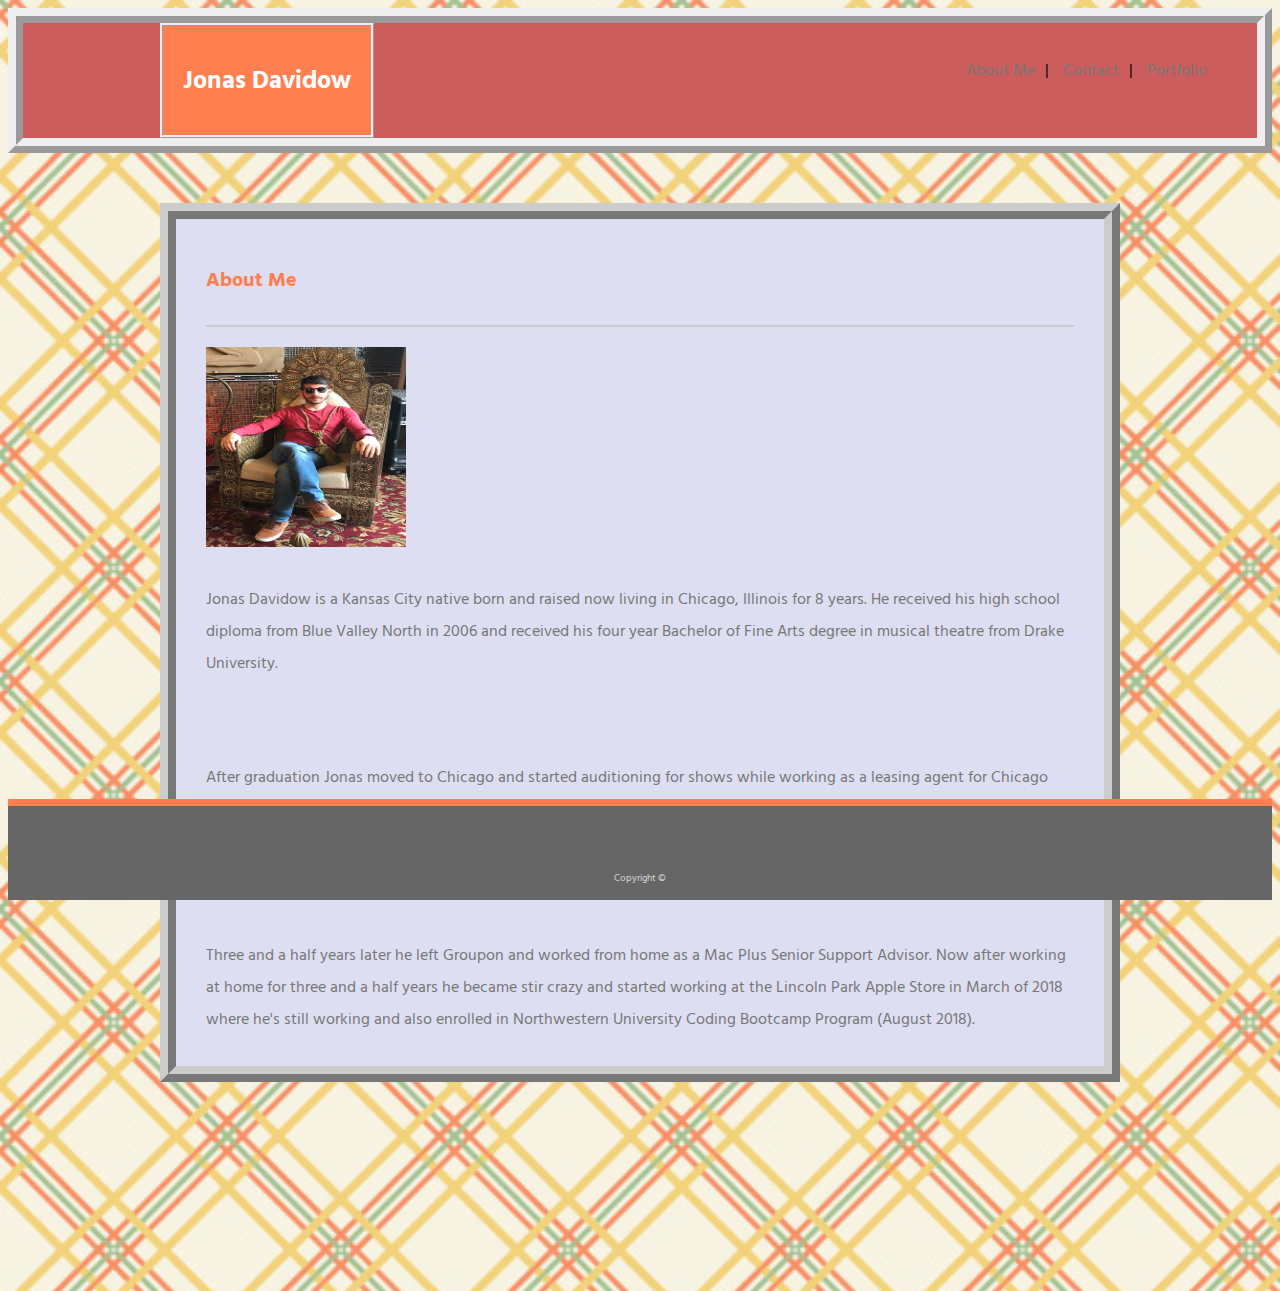
<file: index.html>
<!DOCTYPE html>
<html lang="en">

<head>
    <meta charset="UTF-8">
    <meta name="viewport" content="width=device-width, initial-scale=1.0">
    <meta http-equiv="X-UA-Compatible" content="ie=edge">
    <title>My Portfolio</title>
    <link rel="stylesheet" href="https://stackpath.bootstrapcdn.com/bootstrap/4.1.3/css/bootstrap.min.css" integrity="sha384-MCw98/SFnGE8fJT3GXwEOngsV7Zt27NXFoaoApmYm81iuXoPkFOJwJ8ERdknLPMO"
        crossorigin="anonymous">
    <link href="https://fonts.googleapis.com/css?family=Hind+Madurai" rel="stylesheet">
    <style>
        footer {
            position: sticky;
            background-color: #666666;
            bottom: 0px;
            left: 0;
            width: 100%;
            text-align: center;
            color: lightgray;
            padding-top: 65px;
            border-top: 7px solid coral;
            padding-bottom: 15px;
            font-size: 10px;
        }

        h1 {
            display: inline-block;
            color: white;
            font-size: 25px;
            font-family: 'Hind Madurai', sans-serif;
        }

        h2 {
            font-family: 'Hind Madurai', sans-serif;
            color: coral;
            border-bottom: solid 2px #cccccc;
            padding-top: 20px;
            padding-bottom: 20px;
            font-size: 20px;
            font-weight: bold;
            margin-bottom: 20px;
        }

        ul {
            list-style-type: none;
            margin: 0;
            padding: 0;
            overflow: hidden;
        }

        li {
            display: inline;
        }

        a:link {
            color: #777;
            text-decoration: none;
            padding: 10px 10px;
        }

        a:visited {
            color: #8bc34a;
        }

        a:hover {
            text-decoration: underline;
        }

        p {
            color: #777777;
            line-height: 200%;
            font-family: 'Hind Madurai', sans-serif;

        }

        .container {
            margin: auto;
            width: 960px;
            padding: 30px;
            padding-top: 0px;
            padding-bottom: 15px;
            box-sizing: border-box;
            background-color: #dddef2;
            border-style: ridge;
            border-color: #cccccc;
            border-width: 16px;
            margin-top: 50px;
            margin-bottom: 100px;
            overflow: auto;
            line-height: 50px;
        }

        body {
            background-image: url(assets/images/crsx.jpg);
            /* background-repeat: no-repeat; */
            background-size: 100%;
            font-family: 'Hind Madurai', sans-serif;
        }

        .inside_nav {
            width: 960px;
            margin: auto;
        }

        .navbar {
            background-color: indianred;
            display: block;
            /* border-bottom: 1px solid #ccc; */
            border-style: ridge;
            box-sizing: border-box;
            border-width: 15px;
        }

        .logo {
            background-color: coral;
            color: #fff;
            font-size: 25px;
            float: left;
            padding: 20px;
            font-family: 'Hind Madurai', sans-serif;
            border-style: ridge;

        }

        .toolbar {
            float: right;
            padding-top: 20px;
            background: indianred;
            padding-right: 40px;
        }
    </style>
</head>

<body>

    <div class="container-fluid">
        <div class="row">
            <div class="col-lg-12">
                <div class="navbar">
                    <div class="inside_nav">
                        <div class="logo">
                            <h1>Jonas Davidow</h1>
                        </div>
                    </div>

                    <div class="toolbar">
                        <p>
                            <ul>
                                <li><a href="index.html">About Me</a></li>|
                                <li><a href="contact.html">Contact</a></li>|
                                <li><a href="portfolio.html">Portfolio</a></li>
                            </ul>
                        </p>
                    </div>
                    <div style="clear: both;"></div>
                </div>
            </div>
        </div>

    </div>

    <div class="container">

        <div class="row">
            <div class="col-lg-6 offset-lg-3 col-xs-12 col-sm-12">

                <h2>About Me</h2>
                <div class="row">
                    <div class="col-lg-4">
                        <img src="assets/images/redshirt.png" style="width: 200px; height: 200px; padding-right: 5px;">
                    </div>

                    <div class="col-lg-12">
                        <p>Jonas
                            Davidow is a Kansas City native born and raised now living in Chicago, Illinois for
                            8
                            years. He
                            received his high school diploma from Blue Valley North in 2006 and received his
                            four year
                            Bachelor
                            of Fine Arts degree in musical theatre from Drake University.</p>

                    </div>

                    <br>
                    <div class="col-lg-12">
                        <p>After graduation Jonas moved to Chicago and started auditioning for shows while working
                            as a
                            leasing
                            agent for Chicago Apartment Finders. Soon he decided he no longer liked driving a car
                            in
                            the
                            city
                            so he switched to a desk job working for Groupon's customer support and eventually
                            working
                            on
                            the
                            customer resolutions team. </p>
                    </div>

                    <br>
                    <div class="col-lg-12">
                        <p> Three and a half years later he left Groupon and worked from home as a Mac Plus Senior
                            Support
                            Advisor. Now after working at home for three and a half years he became stir crazy and
                            started
                            working at the Lincoln Park Apple Store in March of 2018 where he's still working and
                            also
                            enrolled
                            in Northwestern University Coding Bootcamp Program (August 2018).</p>
                    </div>

                </div>
            </div>
        </div>
    </div>

    <footer>
        <div class="pedi">Copyright &copy;</div>
    </footer>


</body>

</html>
</file>
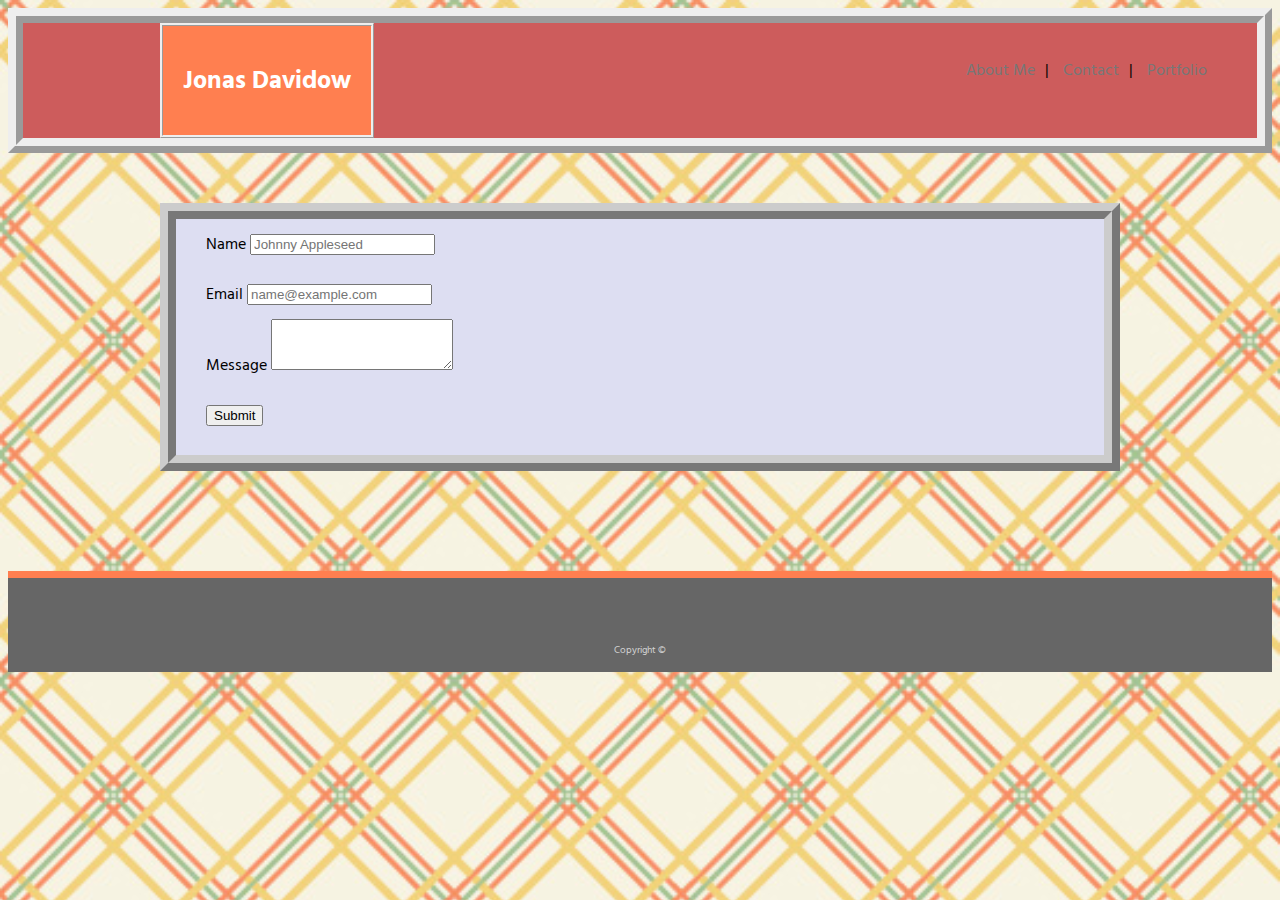
<file: contact.html>
<!DOCTYPE html>
<html lang="en">

<head>
    <meta charset="UTF-8">
    <meta name="viewport" content="width=device-width, initial-scale=1.0">
    <meta http-equiv="X-UA-Compatible" content="ie=edge">
    <title>My Portfolio</title>
    <link rel="stylesheet" href="https://stackpath.bootstrapcdn.com/bootstrap/4.1.3/css/bootstrap.min.css" integrity="sha384-MCw98/SFnGE8fJT3GXwEOngsV7Zt27NXFoaoApmYm81iuXoPkFOJwJ8ERdknLPMO"
        crossorigin="anonymous">
    <link href="https://fonts.googleapis.com/css?family=Hind+Madurai" rel="stylesheet">

    <style>
        footer {
                    position: sticky;
                    background-color: #666666;
                    bottom: 0px;
                    left: 0;
                    width: 100%;
                    text-align: center;
                    color: lightgray;
                    padding-top: 65px;
                    border-top: 7px solid coral;
                    padding-bottom: 15px;
                    font-size: 10px;
                }
        
                h1 {
                    display: inline-block;
                    color: white;
                    font-size: 25px;
                    font-family: 'Hind Madurai', sans-serif;
                }
        
                h2 {
                    font-family: 'Hind Madurai', sans-serif;
                    color: coral;
                    border-bottom: solid 2px #cccccc;
                    padding-top: 20px;
                    padding-bottom: 20px;
                    font-size: 20px;
                    font-weight: bold;
                    margin-bottom: 20px;
                }
        
                ul {
                    list-style-type: none;
                    margin: 0;
                    padding: 0;
                    overflow: hidden;
                }
        
                li {
                    display: inline;
                }
        
                a:link {
                    color: #777;
                    text-decoration: none;
                    padding: 10px 10px;
                }
        
                a:visited {
                    color: blanchedalmond;
                }
        
                a:hover {
                    text-decoration: underline;
                }
        
                p {
                    color: #777777;
                    line-height: 200%;
                    font-family: 'Hind Madurai', sans-serif;
        
                }
        
                .container {
                    margin: auto;
                    width: 960px;
                    padding: 30px;
                    padding-top: 0px;
                    padding-bottom: 15px;
                    box-sizing: border-box;
                    background-color: #dddef2;
                    border-style: ridge;
                    border-color: #cccccc;
                    border-width: 16px;
                    margin-top: 50px;
                    margin-bottom: 100px;
                    overflow: auto;
                    line-height: 50px;
                }
        
                body {
                    background-image: url(assets/images/crsx.jpg);
                    /* background-repeat: no-repeat; */
                    background-size: 100%;
                    font-family: 'Hind Madurai', sans-serif;
                }
        
                .inside_nav {
                    width: 960px;
                    margin: auto;
                }
        
                .navbar {
                    background-color: indianred;
                    display: block;
                    /* border-bottom: 1px solid #ccc; */
                    border-style: ridge;
                    box-sizing: border-box;
                    border-width: 15px;
                }
        
                .logo {
                    background-color: coral;
                    color: #fff;
                    font-size: 25px;
                    float: left;
                    padding: 20px;
                    font-family: 'Hind Madurai', sans-serif;
                    border-style: ridge;
        
                }
        
                .toolbar {
                    float: right;
                    padding-top: 20px;
                    background: indianred;
                    padding-right: 40px;
                }
            </style>
</head>

<body>
    <div class="container-fluid">
        <div class="row">
            <div class="col-lg-12">
                <div class="navbar">
                    <div class="inside_nav">
                        <div class="logo">
                            <h1>Jonas Davidow</h1>
                        </div>
                    </div>

                    <div class="toolbar">
                        <p>
                            <ul>
                                <li><a href="index.html">About Me</a></li>|
                                <li><a href="contact.html">Contact</a></li>|
                                <li><a href="portfolio.html">Portfolio</a></li>
                            </ul>
                        </p>
                    </div>
                    <div style="clear: both;"></div>
                </div>
            </div>
        </div>

    </div>

    <div class="container">
        <div class="row">
            <div class="col-lg-12">
                <form>
                    <div class="form-group">
                        <label for="exampleInputEmail1">Name</label>
                        <input type="email" class="form-control" id="exampleInputEmail1" aria-describedby="emailHelp"
                            placeholder="Johnny Appleseed">
                        <!-- <small id="emailHelp" class="form-text text-muted">We'll never share your email with anyone else.</small> -->
                    </div>
                    <div class="form-group">
                        <label for="exampleFormControlInput1">Email</label>
                        <input type="email" class="form-control" id="exampleFormControlInput1" placeholder="name@example.com">
                    </div>

                    <div class="form-group">
                        <label for="exampleFormControlTextarea1">Message</label>
                        <textarea class="form-control" id="exampleFormControlTextarea1" rows="3"></textarea>
                    </div>
                    <button type="submit" class="btn btn-primary">Submit</button>
                </form>
            </div>
        </div>
    </div>

    <footer>
        <div class="pedi">Copyright &copy;</div>
    </footer>


</body>

</html>
</file>
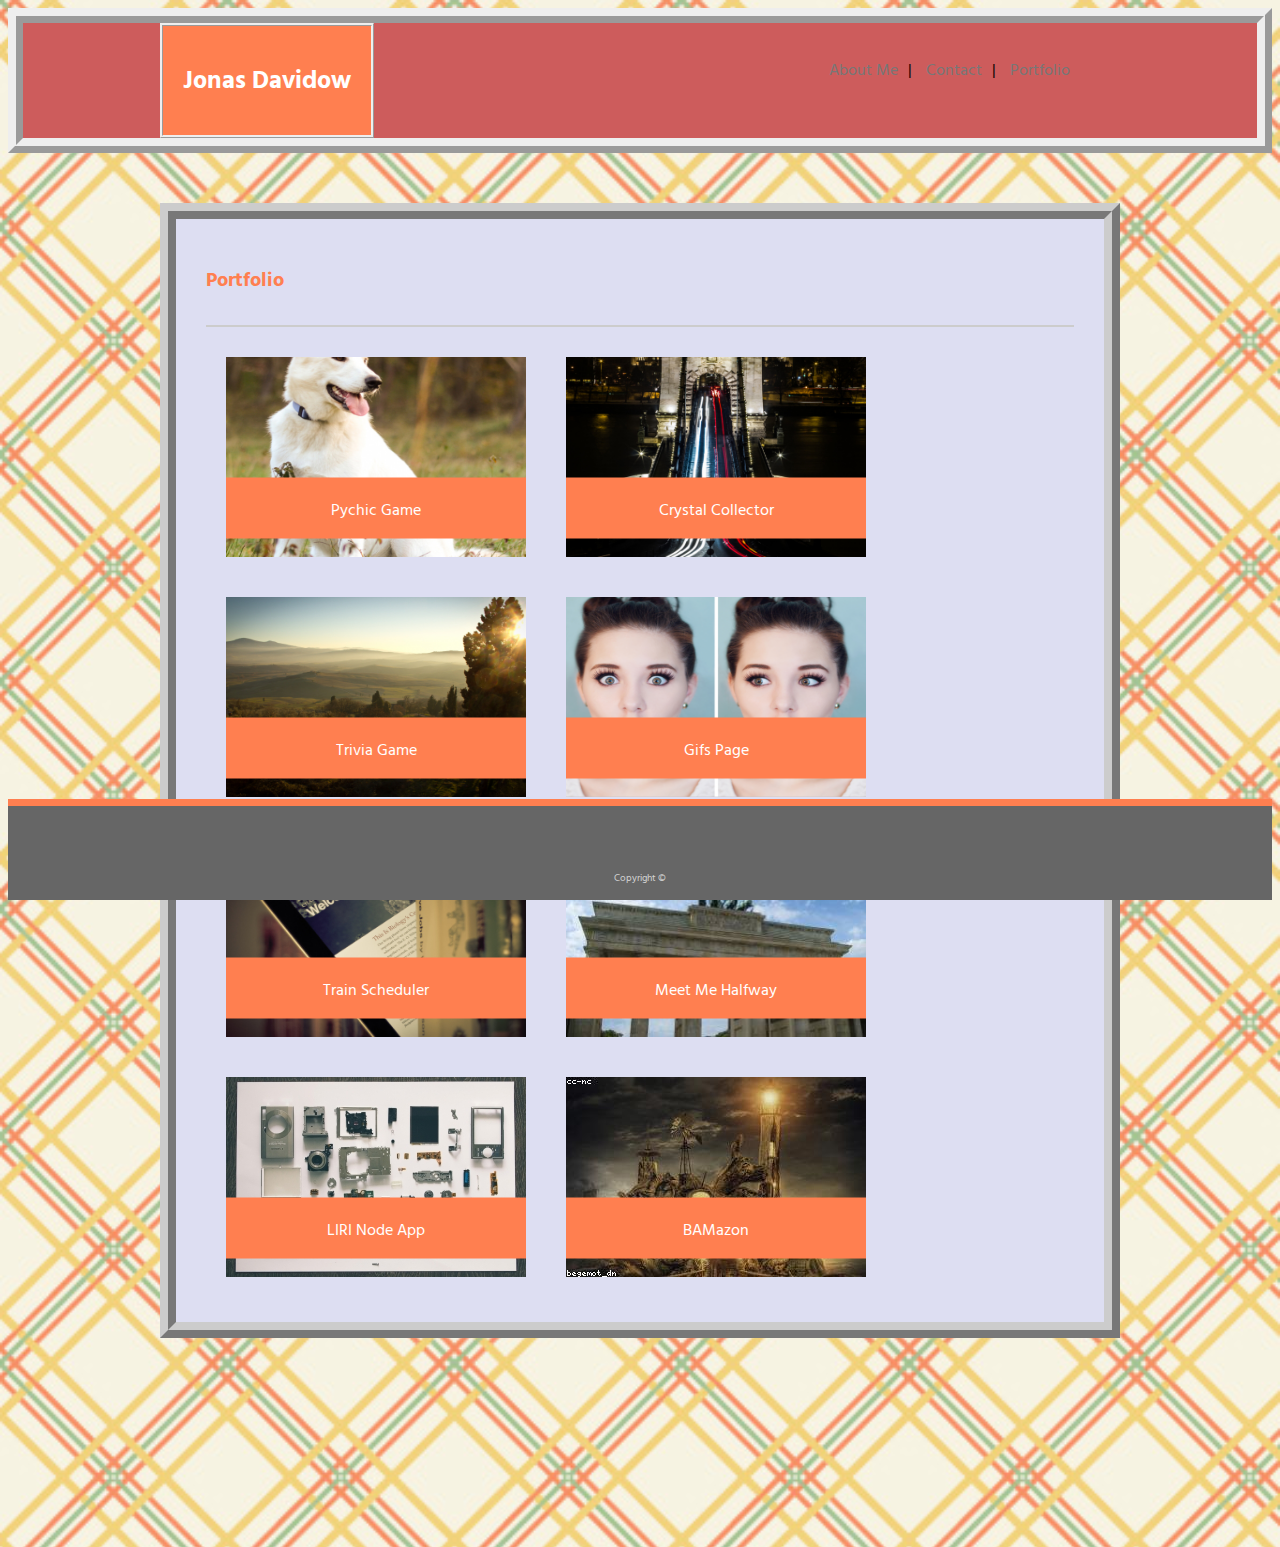
<file: portfolio.html>
<!DOCTYPE html>
<html lang="en">

<head>
    <meta charset="UTF-8">
    <meta name="viewport" content="width=device-width, initial-scale=1.0">
    <meta http-equiv="X-UA-Compatible" content="ie=edge">
    <title>My Portfolio</title>
    <link rel="stylesheet" href="https://stackpath.bootstrapcdn.com/bootstrap/4.1.3/css/bootstrap.min.css" integrity="sha384-MCw98/SFnGE8fJT3GXwEOngsV7Zt27NXFoaoApmYm81iuXoPkFOJwJ8ERdknLPMO"
        crossorigin="anonymous">
    <link href="https://fonts.googleapis.com/css?family=Hind+Madurai" rel="stylesheet">
    <style>
        footer {
            position: sticky;
            background-color: #666666;
            bottom: 0px;
            left: 0;
            width: 100%;
            text-align: center;
            color: lightgray;
            padding-top: 65px;
            border-top: 7px solid coral;
            padding-bottom: 15px;
            font-size: 10px;
        }

        h1 {
            display: inline-block;
            color: white;
            font-size: 25px;
            font-family: 'Hind Madurai', sans-serif;
        }

        h2 {
            font-family: 'Hind Madurai', sans-serif;
            color: coral;
            border-bottom: solid 2px #cccccc;
            padding-top: 20px;
            padding-bottom: 20px;
            font-size: 20px;
            font-weight: bold;
            margin-bottom: 20px;
        }

        ul {
            list-style-type: none;
            margin: 0;
            padding: 0;
            overflow: hidden;
        }

        li {
            display: inline;
        }

        a:link {
            color: #777;
            text-decoration: none;
            padding: 10px 10px;
        }

        a:visited {
            color: blanchedalmond;
        }

        a:hover {
            text-decoration: underline;
        }

        p {
            color: #777777;
            line-height: 200%;
            font-family: Arial, Helvetica, sans-serif;

        }

        .container {
            margin: auto;
            width: 960px;
            padding: 30px;
            padding-top: 0px;
            padding-bottom: 15px;
            box-sizing: border-box;
            background-color: #dddef2;
            border-style: ridge;
            border-color: #cccccc;
            border-width: 16px;
            margin-top: 50px;
            margin-bottom: 100px;
            overflow: auto;
            line-height: 50px;
        }

        body {
            background-image: url(assets/images/crsx.jpg);
            /* background-repeat: no-repeat; */
            background-size: 100%;
            font-family: 'Hind Madurai', sans-serif;
        }

        .inside_nav {
            width: 960px;
            margin: auto;
        }

        .navbar {
            background-color: indianred;
            display: block;
            /* border-bottom: 1px solid #ccc; */
            border-style: ridge;
            box-sizing: border-box;
            border-width: 15px;
        }

        .logo {
            background-color: coral;
            color: #fff;
            font-size: 25px;
            float: left;
            padding: 20px;
            font-family: 'Hind Madurai', sans-serif;
            border-style: ridge;

        }

        .toolbar {
            float: right;
            padding-top: 20px;
            background: indianred;
            padding-right: 40px;
        }

        .container1 {
            position: relative;
            text-align: center;
            color: white;
            float: left;
        }

        .bottom-center {
            position: absolute;
            top: 67%;
            left: 50%;
            transform: translate(-50%, -50%);
            background-color: coral;
            color: white;
            padding-top: 7px;
            padding-bottom: 4px;
            width: 300px;

        }

        .container2 {
            position: relative;
            text-align: center;
            color: white;
            float: left;
        }

        .container3 {
            position: relative;
            text-align: center;
            color: white;
            float: left;
        }

        .container4 {
            position: relative;
            text-align: center;
            color: white;
            float: left;
        }

        .container5 {
            position: relative;
            text-align: center;
            color: white;
            float: left;
        }

        .container6 {
            position: relative;
            text-align: center;
            color: white;
            float: left;
        }

        .container7 {
            position: relative;
            text-align: center;
            color: white;
            float: left;
        }

        .container8 {
            position: relative;
            text-align: center;
            color: white;
            float: left;
        }

        img {
            margin: 10px 10px 10px 10px;
        }
    </style>

</head>

<body>
    <div class="container-fluid">
        <div class="row">
            <div class="col-lg-12">
                <div class="navbar">

                    <div class="inside_nav">
                        <div class="logo">
                            <div class="block1">
                                <h1>Jonas Davidow</h1>
                            </div>
                        </div>

                        <div class="toolbar">
                            <p>
                                <ul>
                                    <li><a href="index.html">About Me</a></li>|
                                    <li><a href="contact.html">Contact</a></li>|
                                    <li><a href="portfolio.html">Portfolio</a></li>
                                </ul>
                            </p>
                        </div>
                        <div style="clear: both;"></div>
                    </div>

                </div>
            </div>

            <div class="container">
                <div class="row">
                    <div class="col-lg-12">


                        <h2> Portfolio </h2>

                        <div class="container1">
                            <a href="https://jonasd4004.github.io/Psychic-Game/" target="_blank">
                                <img src="assets/images/PortfoPic1.jpeg" alt="Hangman" height="200" width="300"></a>
                            <div class="bottom-center">Pychic Game</div>
                        </div>

                        <div class="container2">
                            <a href="https://jonasd4004.github.io/unit-4-game/" target="_blank">
                                <img src="assets/images/PortfoPic2.jpeg" alt="RPG Game" height="200" width="300"></a>
                            <div class="bottom-center">Crystal Collector</div>
                        </div>

                        <div class="container3">
                            <a href="https://jonasd4004.github.io/TriviaGame/" target="_blank">
                                <img src="assets/images/PortfoPic3.jpeg" alt="Trivia Game" height="200" width="300"></a>
                            <div class="bottom-center">Trivia Game</div>
                        </div>

                        <div class="container4">
                            <a href="https://jonasd4004.github.io/GifTastic-Page/" target="_blank">
                                <img src="assets/images/PortfoPic4.png" alt="Musician Gifs" height="200" width="300"></a>
                            <div class="bottom-center">Gifs Page</div>
                        </div>

                        <div class="container5">
                            <a href="https://jonasd4004.github.io/Train-Scheduler/" target="_blank">
                                <img src="assets/images/PortfoPic5.jpeg" alt="Train Scheduler" height="200" width="300"></a>
                            <div class="bottom-center">Train Scheduler</div>
                        </div>

                        <div class="container6">
                            <a href="https://jonasd4004.github.io/MeetMeHalfway/" target="_blank">
                                <img src="assets/images/PortfoPic6.jpeg" alt="Meet Me Halfway" height="200" width="300"></a>
                            <div class="bottom-center">Meet Me Halfway</div>
                        </div>

                        <div class="container7">
                            <a href="https://github.com/jonasd4004/liri-node-app/blob/master/README.md" target="_blank">
                                <img src="assets/images/PortfoPic7.jpeg" alt="LIRI Node App" height="200" width="300"></a>
                            <div class="bottom-center">LIRI Node App</div>
                        </div>

                        <div class="container8">
                            <a href="https://github.com/jonasd4004/Bamazon/blob/master/README.md" target="_blank">
                                <img src="assets/images/PortfoPic8.jpeg" alt="BAMazon" height="200" width="300"></a>
                            <div class="bottom-center">BAMazon</div>
                        </div>


                    </div>

                </div>




            </div>
        </div>
    </div>
    <footer>
        <div class="pedi">Copyright &copy;</div>
    </footer>

</body>

</html>
</file>
